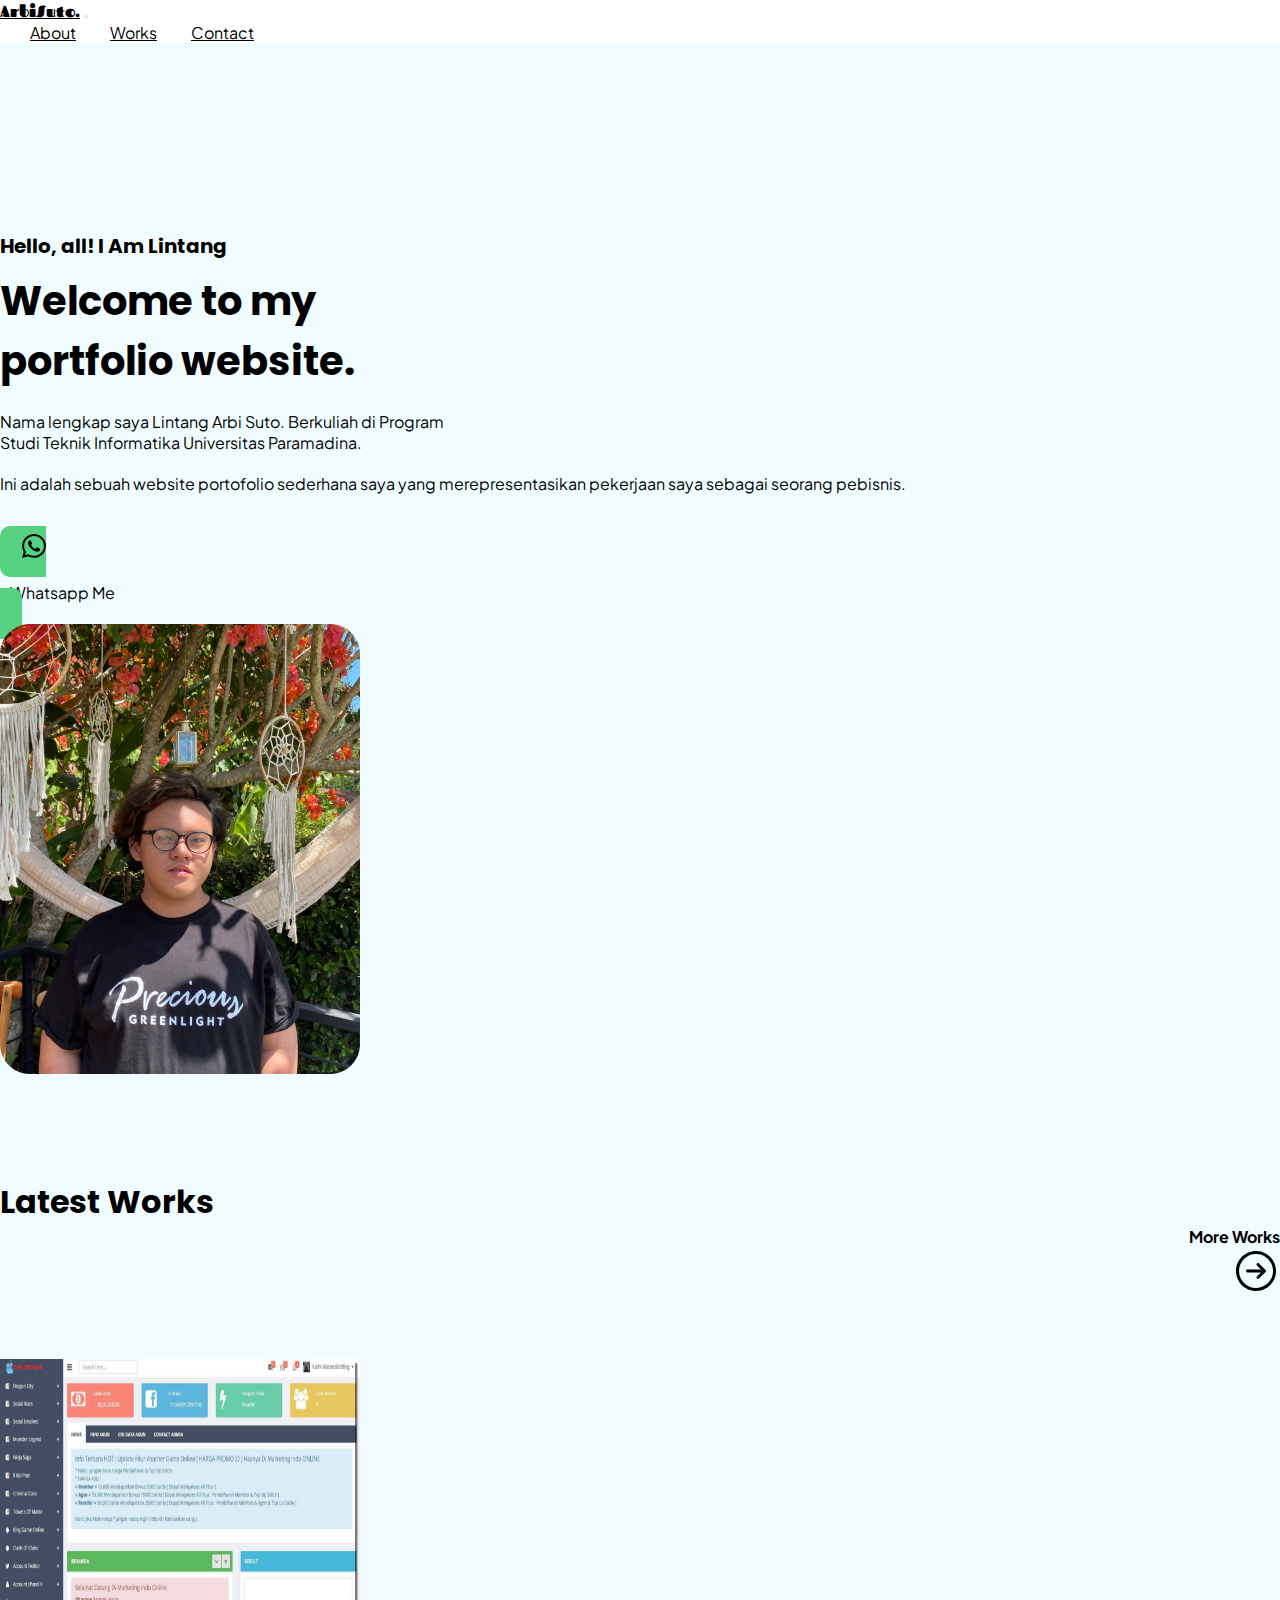
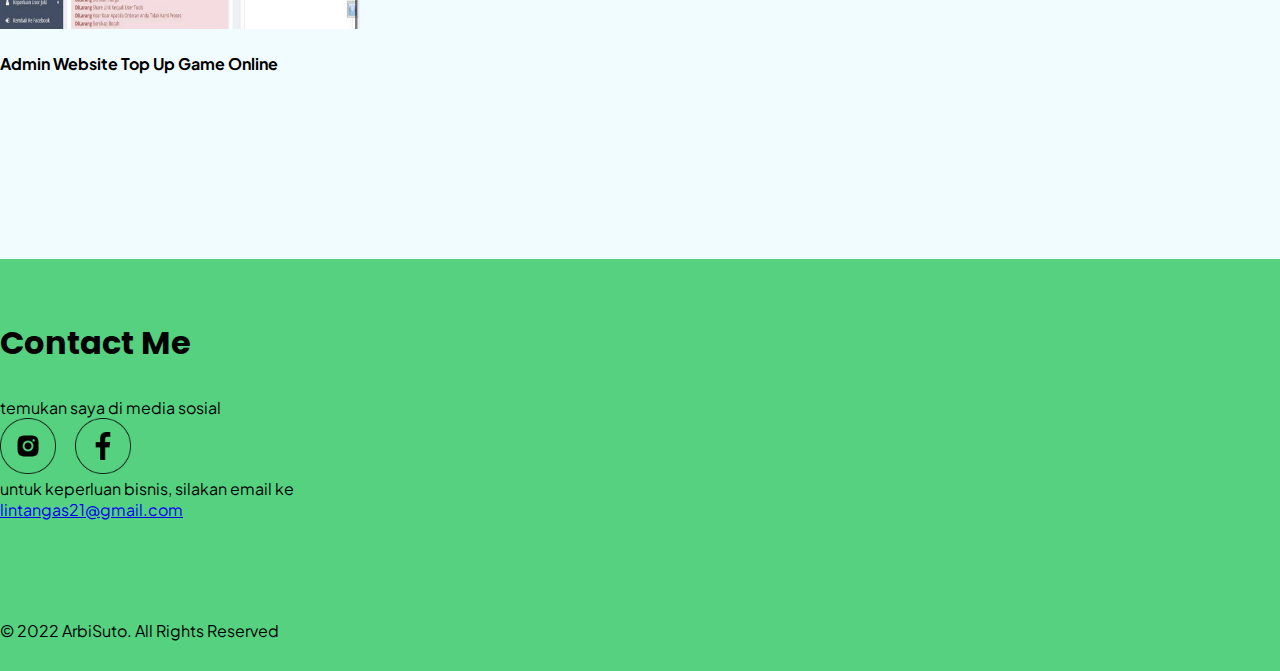
<file: index.html>
<!DOCTYPE html>
<html lang="en">
  <head>
    <!-- Required meta tags -->
    <meta charset="utf-8" />
    <meta name="viewport" content="width=device-width, initial-scale=1" />

    <!-- Bootstrap CSS -->
    <link href="https://cdn.jsdelivr.net/npm/bootstrap@5.1.3/dist/css/bootstrap.min.css" rel="stylesheet" integrity="sha384-1BmE4kWBq78iYhFldvKuhfTAU6auU8tT94WrHftjDbrCEXSU1oBoqyl2QvZ6jIW3" crossorigin="anonymous" />

    <!-- Local CSS -->
    <link rel="stylesheet" href="style.css" />

    <!-- Fonts -->
    <link href="https://fonts.googleapis.com/css2?family=Fascinate&family=Plus+Jakarta+Sans&family=Poppins&display=swap" rel="stylesheet" />

    <title>ArbiSuto.</title>
  </head>
  <body>
    <!-- Navbar -->
    <nav class="navbar navbar-expand-lg shadow navbar-light fixed-top">
      <div class="container">
        <a class="navbar-brand" href="#">ArbiSuto.</a>
        <button class="navbar-toggler" type="button" data-bs-toggle="collapse" data-bs-target="#navbarNavAltMarkup" aria-controls="navbarNavAltMarkup" aria-expanded="false" aria-label="Toggle navigation">
          <span class="navbar-toggler-icon"></span>
        </button>
        <div class="collapse navbar-collapse" id="navbarNavAltMarkup">
          <div class="navbar-nav ms-auto">
            <a class="nav-link" href="#about">About</a>
            <a class="nav-link" href="#works">Works</a>
            <a class="nav-link" href="#contact">Contact</a>
          </div>
        </div>
      </div>
    </nav>
    <!-- Navbar -->

    <!-- About -->
    <section>
      <div id="about" class="about">
        <div class="container">
          <div class="row justify-content-center">
            <div class="col-md-5">
              <h6>Hello, all! I Am Lintang</h6>
              <h1>
                Welcome to my <br />
                portfolio website.
              </h1>
              <p>
                Nama lengkap saya Lintang Arbi Suto. Berkuliah di Program <br />
                Studi Teknik Informatika Universitas Paramadina.
              </p>
              <p style="margin-bottom: 40px">Ini adalah sebuah website portofolio sederhana saya yang merepresentasikan pekerjaan saya sebagai seorang pebisnis.</p>
              <a target="_blank" href="https://wa.me/6281317157363" id="button">
                <div class="button">
                  <svg xmlns="http://www.w3.org/2000/svg" fill="#000000" width="24" height="24" viewBox="0 0 24 24">
                    <path
                      d="M.057 24l1.687-6.163c-1.041-1.804-1.588-3.849-1.587-5.946.003-6.556 5.338-11.891 11.893-11.891 3.181.001 6.167 1.24 8.413 3.488 2.245 2.248 3.481 5.236 3.48 8.414-.003 6.557-5.338 11.892-11.893 11.892-1.99-.001-3.951-.5-5.688-1.448l-6.305 1.654zm6.597-3.807c1.676.995 3.276 1.591 5.392 1.592 5.448 0 9.886-4.434 9.889-9.885.002-5.462-4.415-9.89-9.881-9.892-5.452 0-9.887 4.434-9.889 9.884-.001 2.225.651 3.891 1.746 5.634l-.999 3.648 3.742-.981zm11.387-5.464c-.074-.124-.272-.198-.57-.347-.297-.149-1.758-.868-2.031-.967-.272-.099-.47-.149-.669.149-.198.297-.768.967-.941 1.165-.173.198-.347.223-.644.074-.297-.149-1.255-.462-2.39-1.475-.883-.788-1.48-1.761-1.653-2.059-.173-.297-.018-.458.13-.606.134-.133.297-.347.446-.521.151-.172.2-.296.3-.495.099-.198.05-.372-.025-.521-.075-.148-.669-1.611-.916-2.206-.242-.579-.487-.501-.669-.51l-.57-.01c-.198 0-.52.074-.792.372s-1.04 1.016-1.04 2.479 1.065 2.876 1.213 3.074c.149.198 2.095 3.2 5.076 4.487.709.306 1.263.489 1.694.626.712.226 1.36.194 1.872.118.571-.085 1.758-.719 2.006-1.413.248-.695.248-1.29.173-1.414z"
                    />
                  </svg>
                  <p class="d-inline">Whatsapp Me</p>
                </div>
              </a>
            </div>
            <div id="photo" class="col-md-5 text-end">
              <img src="/img/Profil Photo.png" alt="Lintang Arbi Suto" />
            </div>
          </div>
        </div>
      </div>
    </section>
    <!-- About -->

    <!-- Project -->
    <section>
      <div class="works" id="works">
        <div class="container">
          <div id="title" class="row justify-content-center">
            <div class="col-md-5">
              <h3>Latest Works</h3>
            </div>
            <div id="more1" class="col-md-5">
              <a href="work.html">
                <div>
                  <p class="d-inline">More Works</p>
                  <svg clip-rule="evenodd" fill-rule="evenodd" stroke-linejoin="round" stroke-miterlimit="2" viewBox="0 0 24 24" xmlns="http://www.w3.org/2000/svg" width="48px">
                    <path
                      d="m12.012 1.995c-5.518 0-9.998 4.48-9.998 9.998s4.48 9.998 9.998 9.998 9.997-4.48 9.997-9.998-4.479-9.998-9.997-9.998zm0 1.5c4.69 0 8.497 3.808 8.497 8.498s-3.807 8.498-8.497 8.498-8.498-3.808-8.498-8.498 3.808-8.498 8.498-8.498zm1.528 4.715s1.502 1.505 3.255 3.259c.146.147.219.339.219.531s-.073.383-.219.53c-1.753 1.754-3.254 3.258-3.254 3.258-.145.145-.336.217-.527.217-.191-.001-.383-.074-.53-.221-.293-.293-.295-.766-.004-1.057l1.978-1.977h-6.694c-.414 0-.75-.336-.75-.75s.336-.75.75-.75h6.694l-1.979-1.979c-.289-.289-.286-.762.006-1.054.147-.147.339-.221.531-.222.19 0 .38.071.524.215z"
                      fill-rule="nonzero"
                    />
                  </svg>
                </div>
              </a>
            </div>
          </div>
          <div id="content" class="row justify-content-center">
            <div id="card" class="col-md-10">
              <div class="card">
                <img src="/img/project1.jpeg" class="card-img-top" alt="..." />
                <div class="card-body">
                  <p class="card-text text-center">Admin Website Top Up Game Online</p>
                </div>
              </div>
            </div>
            <div id="more2" class="col-md-5">
              <a href="work.html">
                <p class="d-inline">More Works</p>
                <svg clip-rule="evenodd" fill-rule="evenodd" stroke-linejoin="round" stroke-miterlimit="2" viewBox="0 0 24 24" xmlns="http://www.w3.org/2000/svg" width="48px">
                  <path
                    d="m12.012 1.995c-5.518 0-9.998 4.48-9.998 9.998s4.48 9.998 9.998 9.998 9.997-4.48 9.997-9.998-4.479-9.998-9.997-9.998zm0 1.5c4.69 0 8.497 3.808 8.497 8.498s-3.807 8.498-8.497 8.498-8.498-3.808-8.498-8.498 3.808-8.498 8.498-8.498zm1.528 4.715s1.502 1.505 3.255 3.259c.146.147.219.339.219.531s-.073.383-.219.53c-1.753 1.754-3.254 3.258-3.254 3.258-.145.145-.336.217-.527.217-.191-.001-.383-.074-.53-.221-.293-.293-.295-.766-.004-1.057l1.978-1.977h-6.694c-.414 0-.75-.336-.75-.75s.336-.75.75-.75h6.694l-1.979-1.979c-.289-.289-.286-.762.006-1.054.147-.147.339-.221.531-.222.19 0 .38.071.524.215z"
                    fill-rule="nonzero"
                  />
                </svg>
              </a>
            </div>
          </div>
        </div>
      </div>
    </section>
    <!-- Project -->

    <!-- Contact -->
    <section class="contact" id="contact">
      <div class="container">
        <div id="title" class="row justify-content-center">
          <div class="col-md-10">
            <h3>Contact Me</h3>
          </div>
        </div>
        <div id="content" class="row justify-content-center">
          <div id="medsos" class="col-md-4">
            <p>temukan saya di media sosial</p>
            <a target="_blank" href="https://Instagram.com/Lintangabst_"><img src="/img/Group 8.png" alt="Instagram" /></a>
            <a target="_blank" href="https://m.facebook.com/lintang025"><img src="/img/Group 9.png" alt="Facebook" /></a>
          </div>
          <div id="email" class="col-md-6">
            <p>untuk keperluan bisnis, silakan email ke</p>
            <a href="mailto:lintangas21@gmail.com">lintangas21@gmail.com</a>
          </div>
        </div>
        <div id="footer" class="row justify-content-center">
          <div class="col-10">
            <p>© 2022 ArbiSuto. All Rights Reserved</p>
          </div>
        </div>
      </div>
    </section>
    <!-- Contact -->
    <script src="https://cdn.jsdelivr.net/npm/bootstrap@5.1.3/dist/js/bootstrap.bundle.min.js" integrity="sha384-ka7Sk0Gln4gmtz2MlQnikT1wXgYsOg+OMhuP+IlRH9sENBO0LRn5q+8nbTov4+1p" crossorigin="anonymous"></script>
  </body>
</html>
</file>
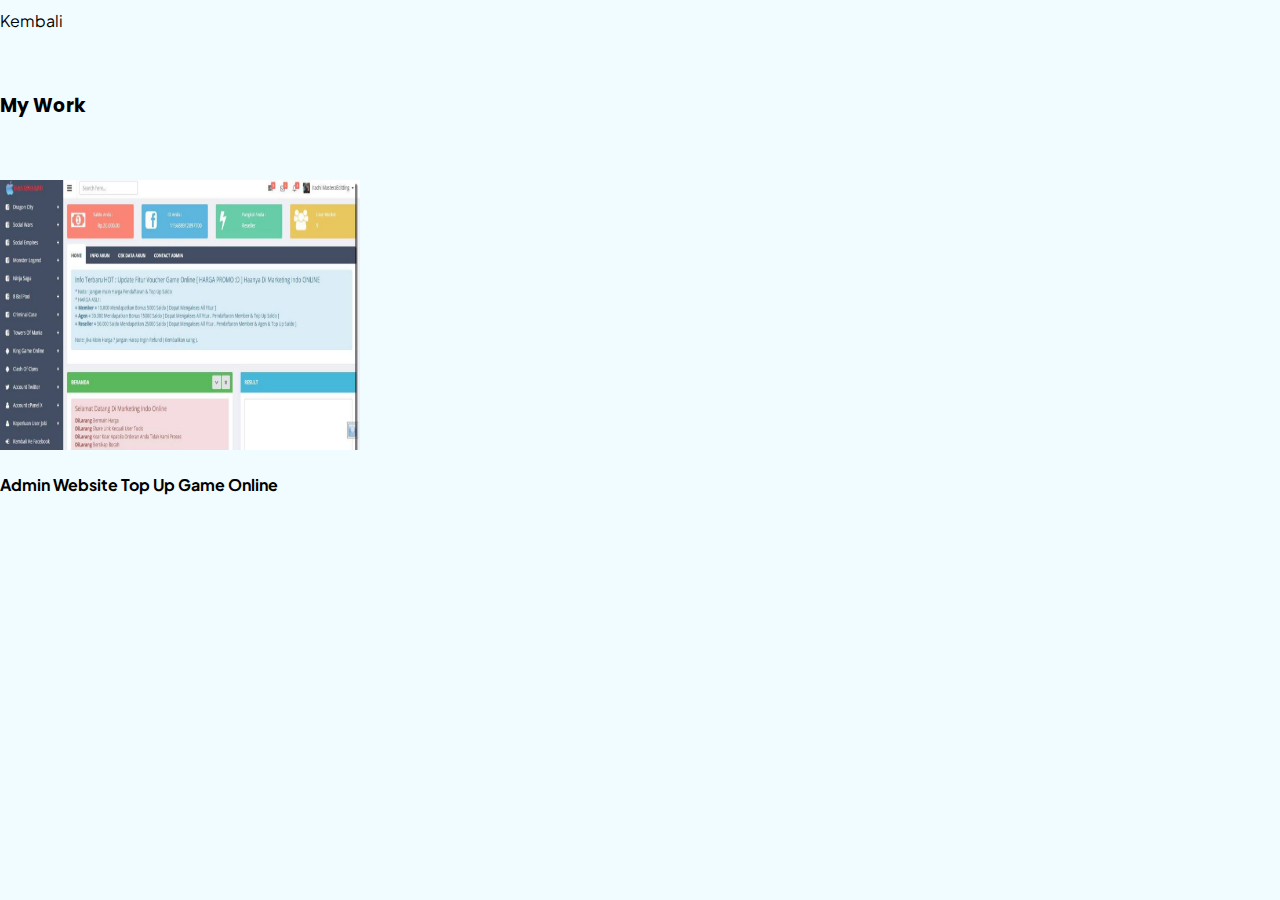
<file: work.html>
<!DOCTYPE html>
<html lang="en">
  <head>
    <!-- Required meta tags -->
    <meta charset="utf-8" />
    <meta name="viewport" content="width=device-width, initial-scale=1" />

    <!-- Bootstrap CSS -->
    <link href="https://cdn.jsdelivr.net/npm/bootstrap@5.1.3/dist/css/bootstrap.min.css" rel="stylesheet" integrity="sha384-1BmE4kWBq78iYhFldvKuhfTAU6auU8tT94WrHftjDbrCEXSU1oBoqyl2QvZ6jIW3" crossorigin="anonymous" />

    <!-- Local CSS -->
    <link rel="stylesheet" href="style.css" />

    <!-- Fonts -->
    <link href="https://fonts.googleapis.com/css2?family=Fascinate&family=Plus+Jakarta+Sans&family=Poppins&display=swap" rel="stylesheet" />

    <title>ArbiSuto.</title>
  </head>
  <body>
    <div class="container">
      <div class="row" style="margin-top: 10px">
        <div class="col">
          <a href="/" style="text-decoration: none; color: black">Kembali</a>
        </div>
      </div>
      <div class="row" style="margin-top: 60px">
        <h3 style="font-weight: bold">My Work</h3>
      </div>
    </div>
    <div class="container">
      <div class="row justify-content-center" style="margin-top: 60px">
        <div class="col-md">
          <div class="card">
            <img src="/img/project1.jpeg" class="card-img-top" alt="..." />
            <div class="card-body">
              <p style="font-weight: bold" class="card-text text-center">Admin Website Top Up Game Online</p>
            </div>
          </div>
        </div>
      </div>
    </div>
    <script src="https://cdn.jsdelivr.net/npm/bootstrap@5.1.3/dist/js/bootstrap.bundle.min.js" integrity="sha384-ka7Sk0Gln4gmtz2MlQnikT1wXgYsOg+OMhuP+IlRH9sENBO0LRn5q+8nbTov4+1p" crossorigin="anonymous"></script>
  </body>
</html>
</file>
<file: style.css>
* {
  margin: 0;
  padding: 0;
  box-sizing: border-box;
}

body {
  background-color: #f0fcff;
}

h1,
h2,
h3,
h4,
h5,
h6 {
  font-family: "Poppins", sans-serif;
}

p,
a {
  font-family: "Plus Jakarta Sans", sans-serif;
}

/* Navbar */
.navbar {
  background-color: white;
}

.navbar-brand {
  color: black;
  font-family: "Fascinate", cursive;
}

.nav-link {
  color: black !important;
  margin-left: 30px;
  font-family: "Plus Jakarta Sans", sans-serif;
}

/* About */
.about .row {
  padding-top: 188px;
}

.about h6 {
  font-weight: bold;
  font-size: 20px;
}

.about h1 {
  font-weight: bold;
  font-size: 40px;
  margin-top: 10px;
}

.about p {
  font-size: 16px;
  margin-top: 20px;
}

.about img {
  width: 360px;
  height: auto;
}

.about a {
  text-decoration: none;
}

.about .button {
  background-color: #55d180;
  padding: 15px 22px;
  display: inline;
  border-radius: 10px;
  color: black;
}

.about .button p {
  margin-left: 10px;
}

/* Works */
.works {
  margin-top: 100px;
}

.works h3 {
  font-weight: bold;
  font-size: 32px;
}

.works #more1 {
  text-align: right;
}

.works #more2 {
  display: none;
}

.works p {
  font-weight: bold;
  font-size: 16px;
  color: black;
}

.works a {
  text-decoration: none;
}

.works #content {
  margin-top: 60px;
}

.card {
  width: 360px;
  height: 400px;
  border-radius: 10px;
}

.card img {
  width: 360px;
  height: 270px;
}

.card-text {
  margin-top: 20px;
}

/* Contact */
.contact {
  margin-top: 100px;
  padding-top: 60px;
  padding-bottom: 30px;
  background-color: #55d180;
}

.contact h3 {
  font-weight: bold;
  font-size: 32px;
}

.contact #content {
  margin-top: 30px;
}

.contact img {
  width: 56px;
  margin-right: 15px;
}

.contact #footer {
  margin-top: 100px;
}

@media (max-width: 576px) {
  /* About */
  .about .row {
    padding-top: 100px;
  }

  .about #photo {
    text-align: center !important;
  }

  .about img {
    margin-top: 40px;
    width: 95%;
    height: auto;
  }

  br {
    display: none;
  }

  /* Project */
  .card {
    width: 100%;
  }

  .card img {
    width: 100%;
  }

  .works #more1 {
    text-align: right;
    display: none;
  }

  .works #more2 {
    display: block;
    margin-top: 20px;
    text-align: center;
  }

  #more2 svg {
    width: 32px;
  }

  /* Contact */
  .contact #email {
    margin-top: 30px;
  }

  .contact #footer {
    text-align: center;
  }

  .contact img {
    width: 36px;
  }
}
</file>
